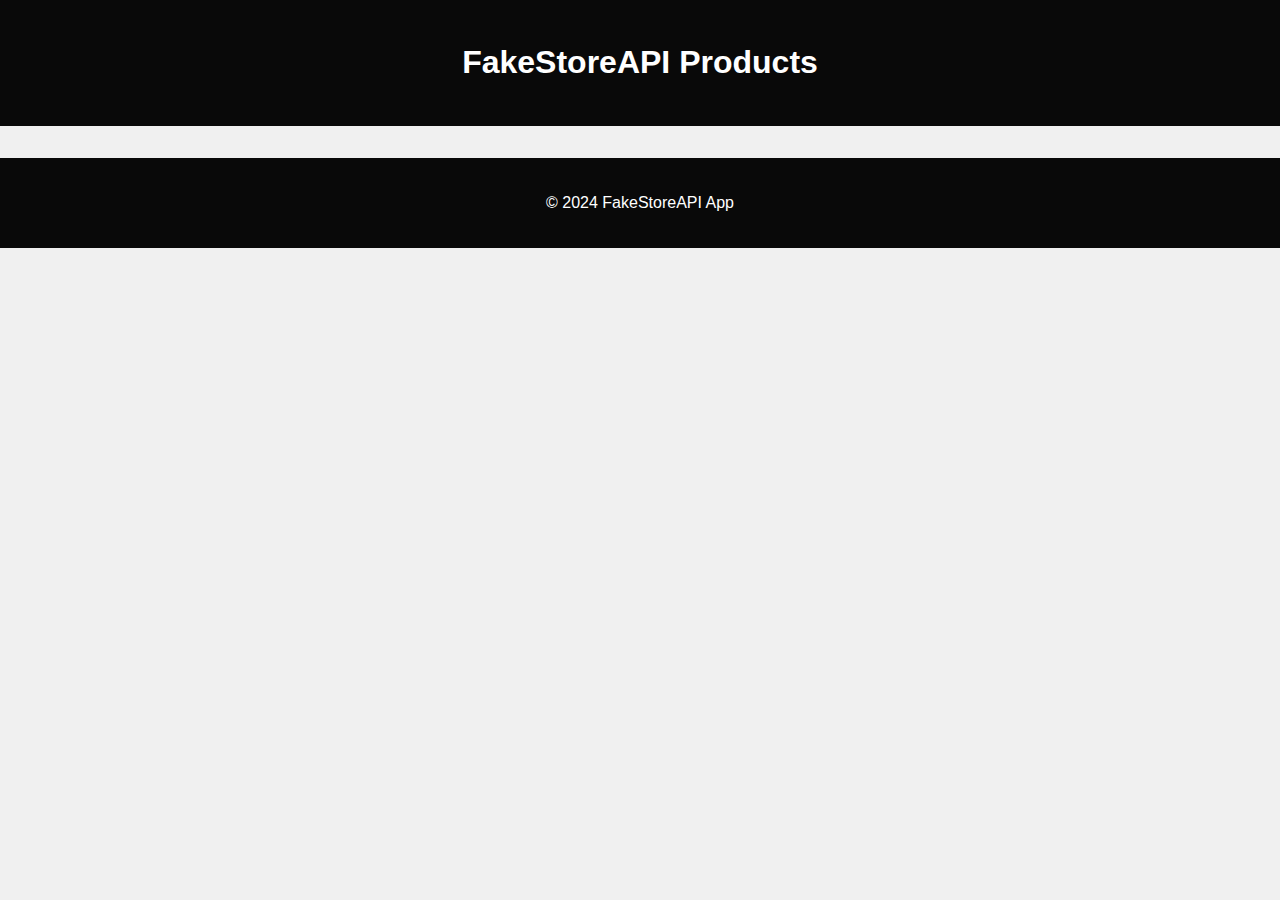
<file: index2.html>
<!DOCTYPE html>
<html lang="en">
<head>
    <meta charset="UTF-8">
    <meta name="viewport" content="width=device-width, initial-scale=1.0">
    <title>Document</title>
    <link rel="stylesheet" href="style.css">
</head>
<body>
    <header>
        <h1>FakeStoreAPI Products</h1>
    </header>

    <main id="main-section">
        <!-- Product cards will be dynamically added here -->
        
    </main>
    
    <footer>
        <p>&copy; 2024 FakeStoreAPI App</p>
    </footer>
    <script src="app.js"></script>
</body>
</html>
</file>
<file: style.css>
body {
    font-family: Arial, sans-serif;
    line-height: 1.6;
    margin: 0;
    padding: 0;
    background-color: #f0f0f0;
}

header, footer {
    background-color: #090909;
    color: #fff;
    text-align: center;
    padding: 1rem;
}

main {
    display: flex;
    flex-wrap: wrap;
    justify-content: space-around;
    padding: 1rem;
    
}

.card {
    background-color: #fff;
    border-radius: 8px;
    box-shadow: 0 2px 4px rgba(0,0,0,0.1);
    width: 300px;
    margin: 1rem;
    padding: 1rem;
}

.card img {
    max-width: 100%;
    height: 400px;
    border-radius: 8px;
    
} 
#price{
    font-weight: 600;
    color: rgb(2, 92, 60);
} 
 #aa {
  display: flex;
  flex-wrap: wrap;
  justify-content: space-around;
  padding: 1rem;
  
}

  h2 {
    text-align: center;
  }
  
  
  textarea {
    width: 95%;
    height: 100px;
    margin-bottom: 10px;
    padding: 10px;
    border: 1px solid #ccc;
    border-radius: 4px;
    resize: vertical;
  } 
  
  button {
    background-color: #4CAF50;
    color: white;
    padding: 10px 20px;
    border: none;
    border-radius: 4px;
    cursor: pointer;
  }
  
  button:hover {
    background-color: #45a049;
  }
  
   #post-form {
    background-color: #d2d0d0;
    padding: 10px;
    margin-bottom: 10px;
    border-radius: 4px;
  }
</file>
